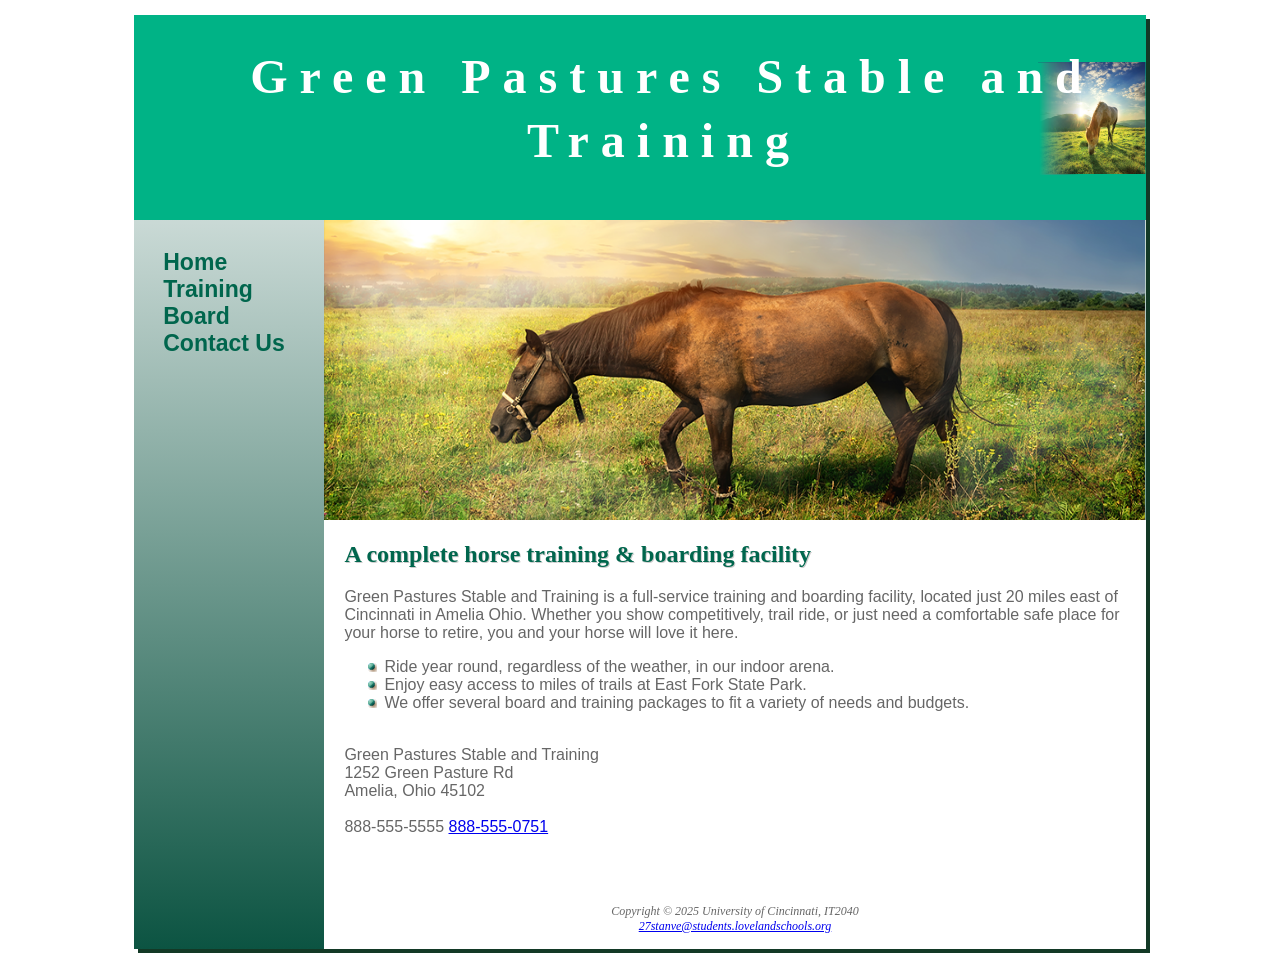
<file: index.html>
<!DOCTYPE html>
<html lang="en">
<head>
    <title>Green Pastures Stables and Training</title>
    <meta charset="utf-8">
    <meta name="viewport" content="width=device-width, initial-scale=1.0">
    <link rel="shortcut icon" href="favicon.ico" type="image/x-icon">
    <link rel="stylesheet" href="GPST.css">
</head>
<body>
    <div id="wrapper">
        <header><h1>Green Pastures Stable and Training</h1></header>

        <nav>
            <ul>
                <li><a href="index.html">Home</a></li>
                <li><a href="training.html">Training</a></li>
                <li><a href="board.html">Board</a></li>
                <li><a href="contact.html">Contact Us</a></li>
            </ul>
        </nav>

        <div id="homeImage"></div>

        <main>
            <h2>A complete horse training &amp; boarding facility</h2>

            <p><span class="barn">Green Pastures Stable and Training</span> is a full-service training and boarding facility, located just 20 miles east of Cincinnati in Amelia Ohio. Whether you show competitively, trail ride, or just need a comfortable safe place for your horse to retire, you and your horse will love it here.</p>

            <ul>
                <li>Ride year round, regardless of the weather, in our indoor arena.</li>
                <li>Enjoy easy access to miles of trails at East Fork State Park.</li>
                <li>We offer several board and training packages to fit a variety of needs and budgets.</li>
            </ul>

            <div>
                <br><span class="barn">Green Pastures Stable and Training</span>
                <br>
                <div id="contact">
                    1252 Green Pasture Rd<br>
                    Amelia, Ohio 45102<br><br>

                    <span id="desktop">888‑555‑5555</span>
                    <a id="mobile" href="tel:888-555-0751">888‑555‑0751</a>
                </div>
                <br>
            </div>
        </main>

        <footer>
            <br>Copyright © 2025 University of Cincinnati, IT2040<br>
            <a href="mailto:27stanve@students.lovelandschools.org">27stanve@students.lovelandschools.org</a>
        </footer>
    </div>
</body>
</file>
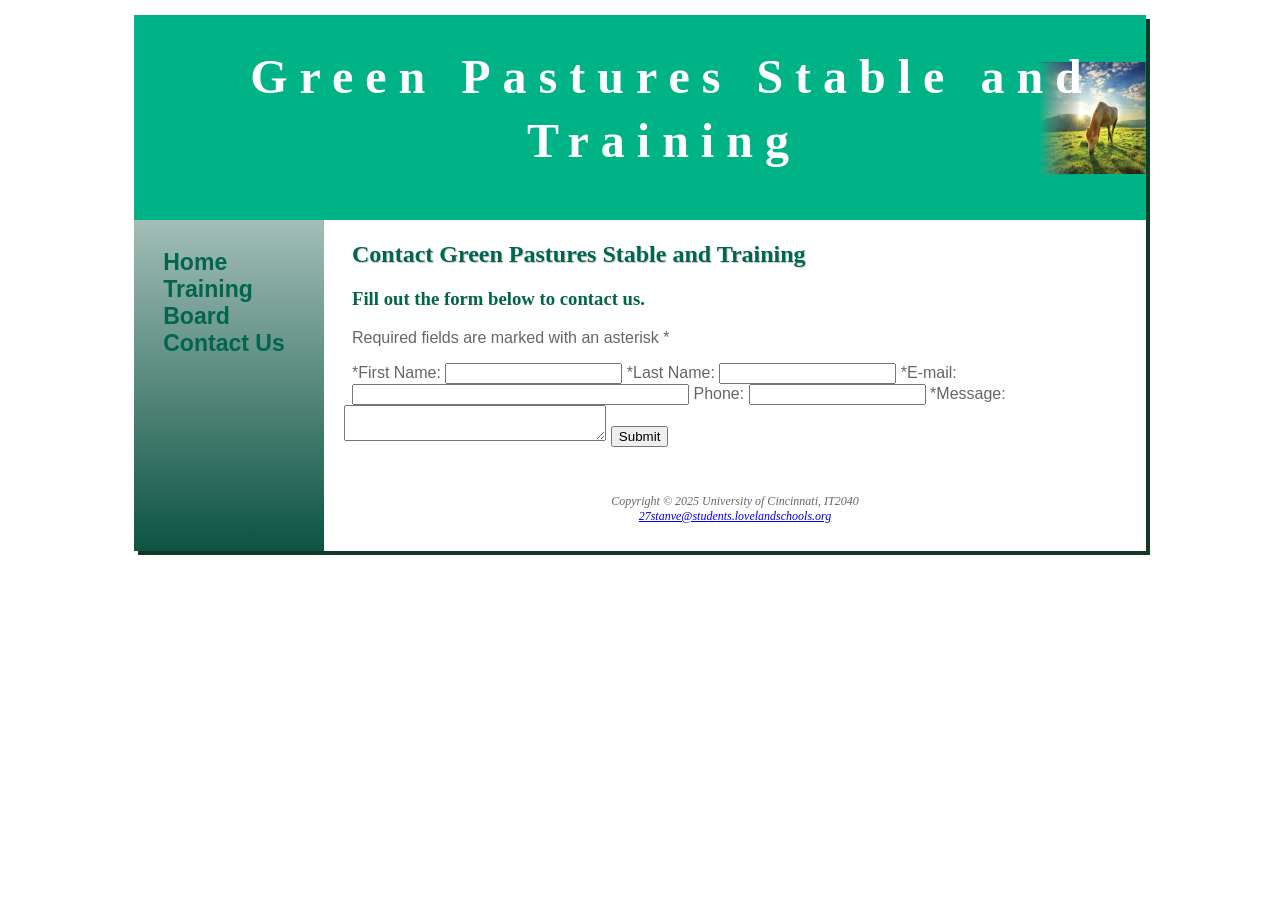
<file: contact.html>
<!DOCTYPE html>
<html lang="en">
<head>
    <title>Contact Us</title>
    <meta charset="utf-8">
    <meta name="viewport" content="width=device-width, initial-scale=1.0">
    <link rel="stylesheet" href="GPST.css">
</head>
<body>
<div id="wrapper">

    <header>
        <h1>Green Pastures Stable and Training</h1>
    </header>

    <nav>
        <ul>
            <li><a href="index.html">Home</a></li>
            <li><a href="training.html">Training</a></li>
            <li><a href="board.html">Board</a></li>
            <li><a href="contact.html">Contact Us</a></li>
        </ul>
    </nav>

    <main>
        <h2>Contact Green Pastures Stable and Training</h2>

        <h3>Fill out the form below to contact us.</h3>

        <p>Required fields are marked with an asterisk *</p>

        <form>
            <label for="FName">*First Name:</label>
            <input type="text" id="FName" name="FName" required>

            <label for="LName">*Last Name:</label>
            <input type="text" id="LName" name="LName" required>

            <label for="email">*E-mail:</label>
            <input type="email" id="email" name="email" size="40" required>

            <label for="phone">Phone:</label>
            <input type="text" id="phone" name="phone" maxlength="12">

            <label for="message">*Message:</label>
            <textarea id="message" name="message" rows="2" cols="30" required></textarea>

            <input type="submit" value="Submit">
        </form>
    </main>

    <footer>
        <p>Copyright &copy; 2025 University of Cincinnati, IT2040<br>
        <a href="mailto:27stanve@students.lovelandschools.org">27stanve@students.lovelandschools.org</a>
        </p>
    </footer>

</div>
</body>
</html>
</file>
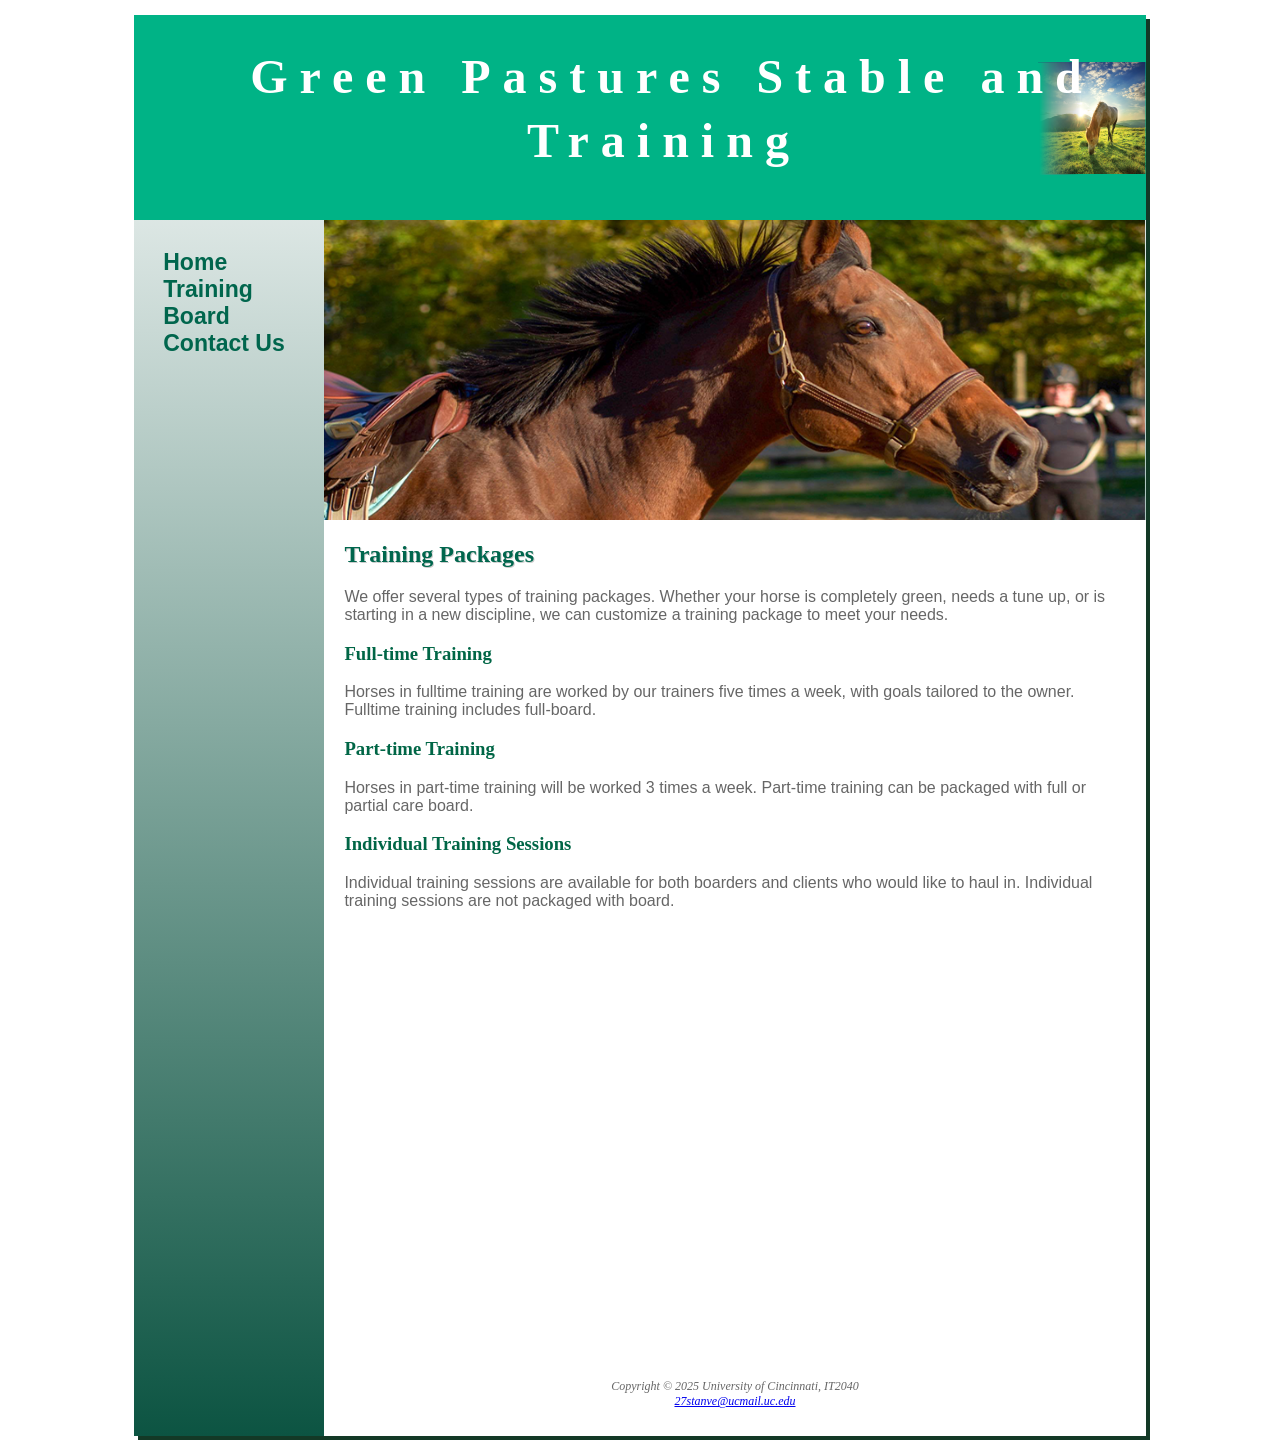
<file: training.html>
<!DOCTYPE html>
<html lang="en">
<head>
    <title>Training</title>
    <meta charset="utf-8">
    <link rel="icon" href="template.ico">
    <link rel="stylesheet" href="GPST.css">
</head>
<body>
<div id="wrapper">
    <header>
        <h1>Green Pastures Stable and Training</h1>
    </header>
    <nav>
        <ul>
            <li><a href="index.html">Home</a></li>
            <li><a href="training.html">Training</a></li>
            <li><a href="board.html">Board</a></li>
            <li><a href="contact.html">Contact Us</a></li>
        </ul>
    </nav>
    <div id="trainingImage"></div>
    <main>
        <h2>Training Packages</h2>
        <p>We offer several types of training packages. Whether your horse is completely green, needs a tune up, or is starting in a new discipline, we can customize a training package to meet your needs.</p>

        <h3>Full-time Training</h3>
        <p>Horses in fulltime training are worked by our trainers five times a week, with goals tailored to the owner. Fulltime training includes full-board.</p>

        <h3>Part-time Training</h3>
        <p>Horses in part-time training will be worked 3 times a week. Part-time training can be packaged with full or partial care board.</p>

        <h3>Individual Training Sessions</h3>
        <p>Individual training sessions are available for both boarders and clients who would like to haul in. Individual training sessions are not packaged with board.</p>

        <iframe id="media_player" src="https://www.youtube.com/embed/Gb0BfWmM58I"
            width="608" height="402" allowfullscreen webkitallowfullscreen mozallowfullscreen
            allow="autoplay *; fullscreen *; encrypted-media *" frameborder="0"
            title="Media Player"></iframe>
    </main>
    <footer>
        <p>Copyright &copy; 2025 University of Cincinnati, IT2040<br>
        <a href="mailto:27stanve@ucmail.uc.edu">27stanve@ucmail.uc.edu</a></p>
    </footer>
</div>
</body>
</html>
</file>
<file: GPST.css>
body {
    background-color:#FFFFFF;
    color:#666666;
    font-family: Arial, Helvetica, sans-serif;
}

header {
    background-color:#00B386;
    background-image: url(assets/pasture.png);
    background-position: right;
    background-repeat: no-repeat;
    color:#FFFFFF;
    height:175px;
    margin-top:15px;
    text-align:center;
    text-indent:1em;
    line-height:400%;
    padding-top:30px;
    padding-left:3em;
}

nav {
    padding:1.5em;
    font-weight:bold;
    font-size:120%;
    float:left;
    width:160px;
}

nav ul {
    list-style-type:none;
    margin:0;
    padding-left:0;
    font-size:1.2em;
}

nav li {
    display:block;
}

nav a {
    text-decoration:none;
    transition: color 3s ease-out;
}

nav a:link {
    color:#00664D;
}

nav a:visited {
    color:#7A7A52;
}

nav a:hover {
    color:#FFFFFF;
}

main {
    padding:1px 20px 20px 20px;
    margin-left:190px;
    background-color:#FFFFFF;
}

footer {
    padding:15px;
    text-align:center;
    font-size:75%;
    font-style:italic;
    font-family: Georgia, "Times New Roman", serif;
    margin-left:190px;
    background-color:#FFFFFF;
    clear: both;
}

h1 {
    margin-bottom:0px;
    font-family: Georgia, "Times New Roman", serif;
    margin-top:0px;
    font-size:3em;
    letter-spacing:0.25em;
}

h2 {
    color:#00664d;
    text-shadow:1px 1px #CCCCCC;
    font-family: Georgia, "Times New Roman", serif;
}

h3 {
    font-family: Georgia, "Times New Roman", serif;
    color: #006646;
}

main ul {
    list-style-image: url(assets/marker.gif);
}

dt {
    color:#00664d;
}

table {
  border:1.5px solid #006600;
}

td, th {
    padding: 0.5em;
    border: 1.5px solid #006600;
}

tr:nth-of-type(odd) {
    background-color: #ECF9EC;
}

#wrapper {
    margin:auto;
    width:80%;
    min-width:900px;
    max-width:2050px;
    box-shadow:4px 4px #133926;
    background-image:linear-gradient(to bottom, #FFFFFF, #0C5442);
    background-color:#0C5442;
    border:1.5px #003300;
}

#homeImage {
    background-image:url(assets/sunsetHorse.png);
    height:300px;
    background-repeat:no-repeat;
    background-size:100% 100%;
    margin-left:190px;
}

#boardImage {
    background-image:url(assets/fenceline.png);
    height:300px;
    background-repeat:no-repeat;
    background-size:100% 100%;
    margin-left:190px;
}

#trainingImage {
    background-image:url(assets/BayBella.png);
    height:300px;
    background-repeat:no-repeat;
    background-size:100% 100%;
    margin-left:190px;
}

/* Image Gallery Styles */
#gallery {
    position: relative;
    height: 200px;
}

#gallery ul {
    list-style-type: none;
    width: 300px;
}

#gallery li {
    display: inline;
    float: left;
    padding: 10px;
}

#gallery img {
    border: none;
}

#gallery a {
    text-decoration: none;
    font-style: italic;
    color: white;
}

#gallery span {
    position: absolute;
    left: -1000px;
    opacity: 0;
    transition: opacity 3s ease-in-out;
}

#gallery a:hover span {
    position: absolute;
    top: 15px;
    left: 320px;
    text-align: center;
    opacity: 1;
}

#gallery figure {
    position: absolute;
    left: 280px;
    opacity: 0.25;
}

@media only screen and (max-width: 37.5em) {
    #gallery {
        display: none;
    }
}
</file>
